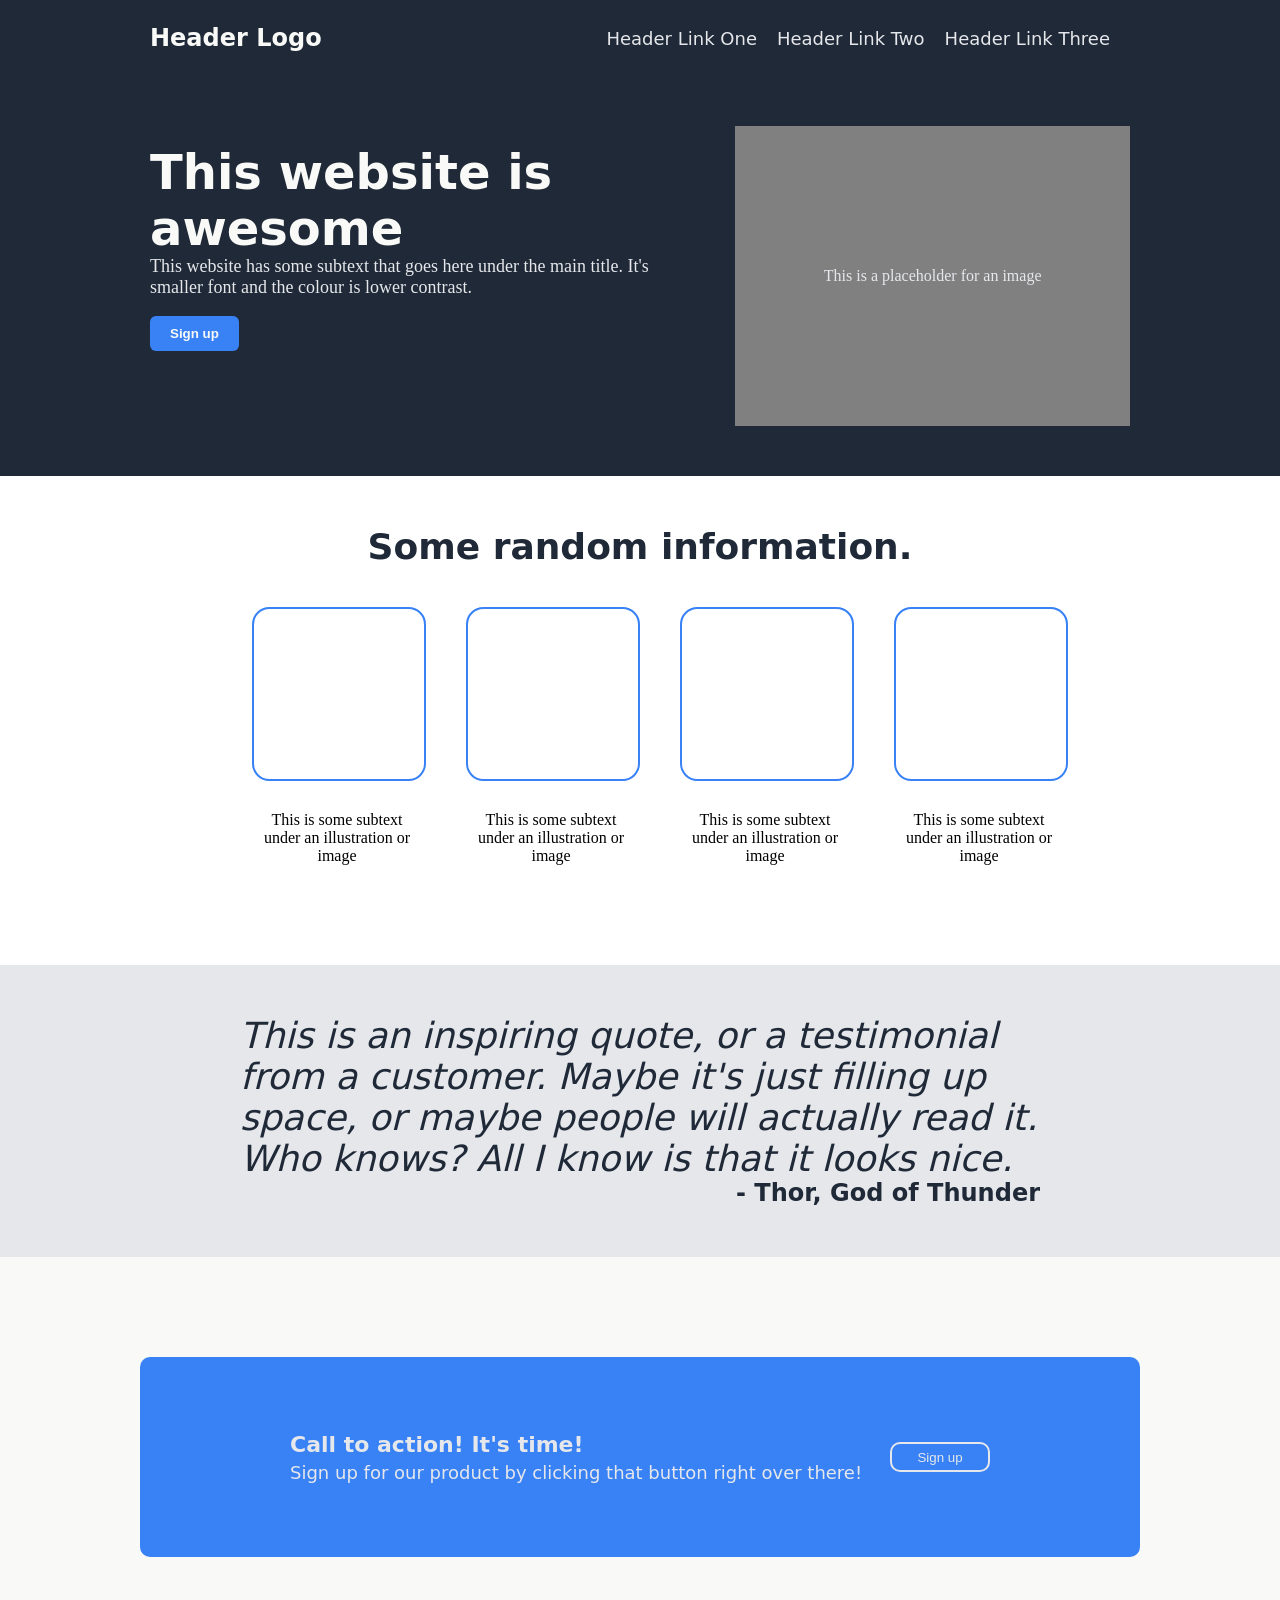
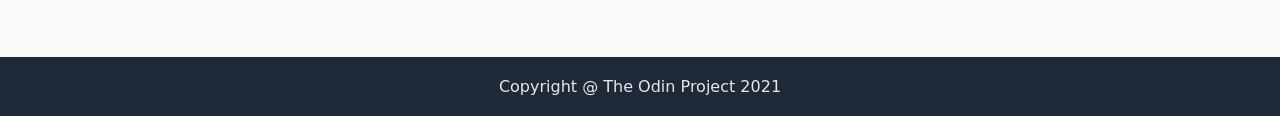
<file: index.html>
<!DOCTYPE html>
<html>
<head>
    <meta charset="UTF-8" />
    <title>title</title>
    <link rel="stylesheet" href="style.css">
</head>
<body>
    <div id="header">
        <p class="logo"> Header Logo</p>
        <div class="webLink">
            <p> Header Link One</p>
            <p> Header Link Two</p>
            <p> Header Link Three</p>
        </div>
    </div>
    <div class="sectOne">
        <div class="textSectOne">
            <p class="titleSectOne"> This website is awesome </p>
            <p class="subtextSectOne"> This website has some subtext that goes here under the main title.
                It's smaller font and the colour is lower contrast.
            </p>
            <button id="signUpOne"> Sign up </button>
        </div>
        <div class = "placeholder"> This is a placeholder for an image</div>
    </div>

    <div class="sectTwo">
        <div id="titleSectTwo"> Some random information.</div>
        <ul class="listSectTwo">
            <li class="listItem">
                <div class="plhdrTwo"></div>
                <div class="capText"> This is some subtext under an illustration or image</div>
            </li>
            <li class="listItem">
                <div class="plhdrTwo"></div>
                <div class="capText"> This is some subtext under an illustration or image</div>
            </li>
            <li class="listItem">
                <div class="plhdrTwo"></div>
                <div class="capText"> This is some subtext under an illustration or image</div>
            </li>
            <li class="listItem">
                <div class="plhdrTwo"></div>
                <div class="capText"> This is some subtext under an illustration or image</div>
            </li>
        </ul>
    </div>

    <div class="sectThree">
        <div class="quote"> This is an inspiring quote, or a testimonial from a customer.
            Maybe it's just filling up space, or maybe people will actually read it.
            Who knows? All I know is that it looks nice.
        </div>
        <div id="quoteName"> - Thor, God of Thunder</div>
    </div>

    <div class = "sectFour">
        <div class="fourBox">
            <div class="fourText">
                <div class="callToAction">
                    Call to action! It's time!
                </div>
                <div class = "signUpText"> Sign up for our product by clicking that button right over there!</div>
            </div>
            <button id="signUpTwo"> Sign up </button>
        </div>
    </div>

    <footer> Copyright @ The Odin Project 2021</footer>

</body>
</html>
</file>
<file: style.css>
body {
    background-color: #1F2937;
    margin: 0;
}

#header {
    font-family: system-ui, -apple-system, BlinkMacSystemFont, 'Segoe UI', Roboto, Oxygen, Ubuntu, Cantarell, 'Open Sans', 'Helvetica Neue', sans-serif;
    color: #F9FAF8;
    display: flex;
    align-items: center; 
    
}

.logo {
    text-align: start;
    margin-left: 150px;
    padding-right: 30px;
    font-size: 24px;
    font-weight: bold;
}

.webLink {
    display: flex;
    margin-left: auto;
    justify-content: space-between;
    align-items: center;
    font-size: 18px;
    font-weight: lighter;
    color: #E5E7EB;
    gap: 20px;
    padding-right: 20px;
    margin-right: 150px;
}

.sectOne {
    display: flex;
    justify-content: space-around;
    
}

.textSectOne {
    margin: 20px;
    margin-left: 150px;
}

.textSectOne > .titleSectOne {
        color: #F9FAF8;
        font-weight: 900;
        font-size: 48px;
        font-family: system-ui, -apple-system, BlinkMacSystemFont, 'Segoe UI', Roboto, Oxygen, Ubuntu, Cantarell, 'Open Sans', 'Helvetica Neue', sans-serif;
        margin-bottom: 0px
   }

.textSectOne > .subtextSectOne {
        color: #E5E7EB;
        font-size: 18px;
        margin-top: 0px;
    }

#signUpOne {
    background-color: #3882F6;
    border-radius: 6px;
    color: #F9FAF8;
    font-weight: bold;
    border: none;
    padding: 10px;
    padding-left: 20px;
    padding-right: 20px;
}   

.placeholder {
    display: flex;
    width: 600px;
    height: 300px;
    background-color: grey;
    text-align: center;
    align-items: center;
    justify-content: center;
    margin: 50px;
    color:#E5E7EB;
    margin-right: 150px;
    padding-left: 10px;
    padding-right: 10px;
}

.sectTwo {
    background-color: #ffffff;
    align-items: center;
    justify-content: center;
    margin: auto;
    width: auto;
    height: auto;
    padding: 50px;;
}

#titleSectTwo {
    display: flex;
    align-items: center;
    justify-content: center;
    font-family: system-ui, -apple-system, BlinkMacSystemFont, 'Segoe UI', Roboto, Oxygen, Ubuntu, Cantarell, 'Open Sans', 'Helvetica Neue', sans-serif;
    color: #1F2937;
    font-size: 36px;
    font-weight: 900;
}

.listItem > .plhdrTwo {
    width: 150px;
    height: 150px;
    border-width: 2px;
    border-color: #3882F6;
    border-style: solid;
    outline: #3882F6;
    border-radius: 10%;
    padding: 10px;
    margin: 20px;
}

.listSectTwo {
    display:flex;
    align-items:center;
    justify-content: center;
    margin: 20px;
    list-style-type: none;
    
}

.listItem {
    display: column;
    justify-content: center;
    align-items: center;
}

.capText {
    width: 150px;
    text-align: center;
    padding: 10px;
    margin: 20px;
}

.sectThree {
    background-color: #E5E7EB;
    margin: auto;
    padding: 50px;
    display: flex;
    flex-direction: column;
    align-items: center;
    justify-content: center;
}

.quote {
    font-family: system-ui, -apple-system, BlinkMacSystemFont, 'Segoe UI', Roboto, Oxygen, Ubuntu, Cantarell, 'Open Sans', 'Helvetica Neue', sans-serif;
    font-size: 36px;
    font-style: italic;
    font-weight: lighter;
    color: #1F2937;
    width: 800px;
    display: flex;
    align-items: center;
    justify-content: center;
}

#quoteName {
    font-family: system-ui, -apple-system, BlinkMacSystemFont, 'Segoe UI', Roboto, Oxygen, Ubuntu, Cantarell, 'Open Sans', 'Helvetica Neue', sans-serif;
    font-size: 24px;
    font-weight: bold;
    color: #1F2937;
    text-align: right;
    width: 800px;
    
}

.sectFour {
    background-color: #F9FAF8;
    margin: auto;
    padding: 100px;
    display: flex;
    justify-content: center;
    align-items: center;
}

.fourBox {
    padding:50px;
    display: flex;
    margin: auto;
    align-items: center;
    justify-content: center;
    background-color: #3882F6;
    border-radius: 10px;
    width: 900px;
    height: 100px;
}

.callToAction {
    font-family: system-ui, -apple-system, BlinkMacSystemFont, 'Segoe UI', Roboto, Oxygen, Ubuntu, Cantarell, 'Open Sans', 'Helvetica Neue', sans-serif;
    width: 600px;
    color: #E5E7EB;
    padding-bottom: 5px;
    font-size: 22px;
    font-weight: bold;
}

.signUpText {
    font-family: system-ui, -apple-system, BlinkMacSystemFont, 'Segoe UI', Roboto, Oxygen, Ubuntu, Cantarell, 'Open Sans', 'Helvetica Neue', sans-serif;
    color: #E5E7EB;
    font-size: 18px;
}

#signUpTwo {
    background-color: #3882F6;
    color: #E5E7EB;
    border-color: #E5E7EB;
    border-radius: 10px;
    border-width: 2px;
    border-style: solid;
    height: 30px;
    width: 100px;
    align-items: center;

}

footer {
    display: flex;
    justify-content: center;
    align-items: center;
    color: #E5E7EB;
    font-family: system-ui, -apple-system, BlinkMacSystemFont, 'Segoe UI', Roboto, Oxygen, Ubuntu, Cantarell, 'Open Sans', 'Helvetica Neue', sans-serif;
    padding: 20px;
}
</file>
